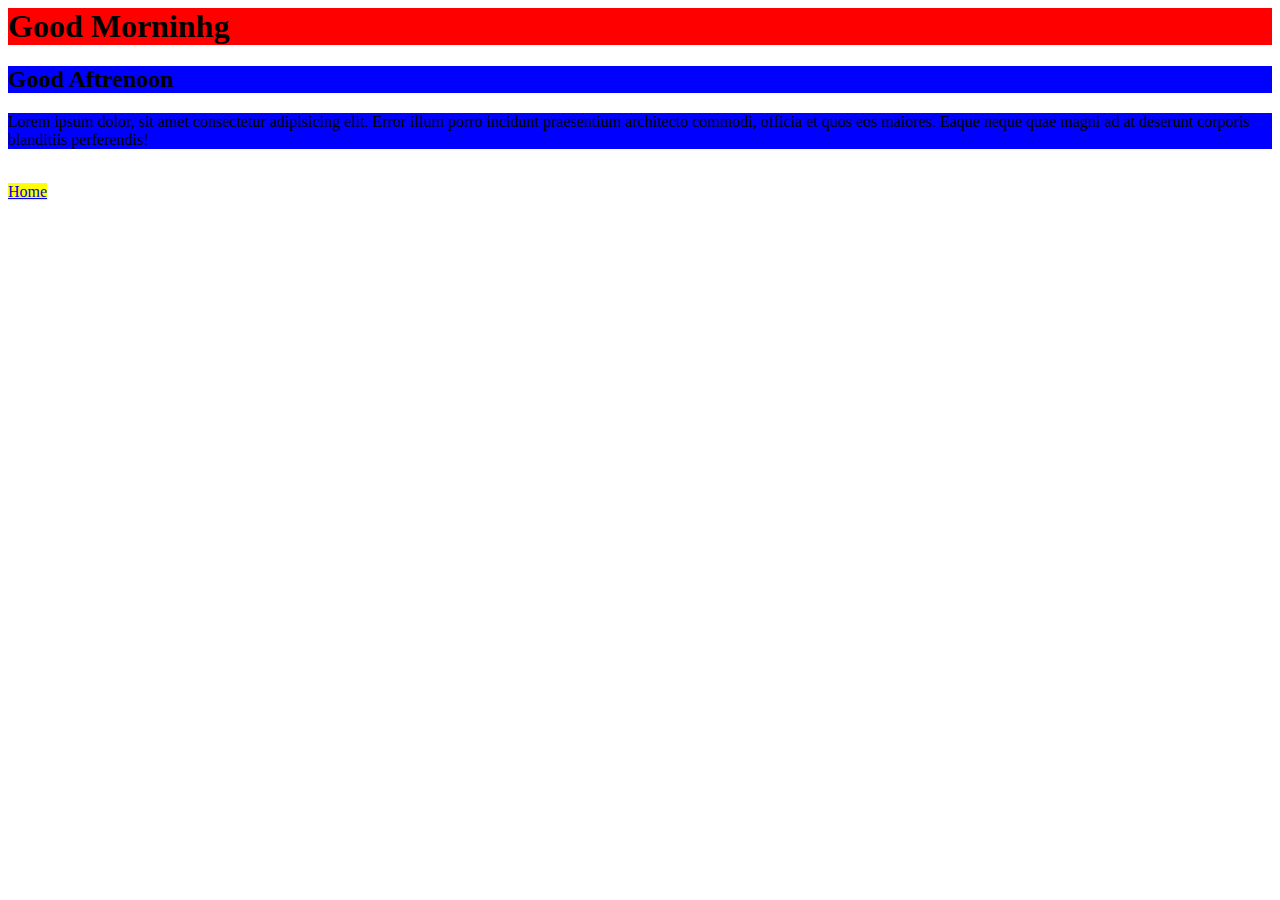
<file: 3ways/index.html>
<html>
    <head>
        <style>
            h2,p{
                background-color:blue;
            }
        </style>
        <link rel="stylesheet" href="./one.css"/>

    </head>
    <body>
        <h1 style="background-color:red;">Good Morninhg</h1>
        <h2>Good Aftrenoon</h2>
        <p>Lorem ipsum dolor, sit amet consectetur adipisicing elit. Error illum porro incidunt praesentium architecto commodi, officia et quos eos maiores. Eaque neque quae magni ad at deserunt corporis blanditiis perferendis!</p>
        <br>
        <a href="#">Home</a>
    </body>
</html>
</file>
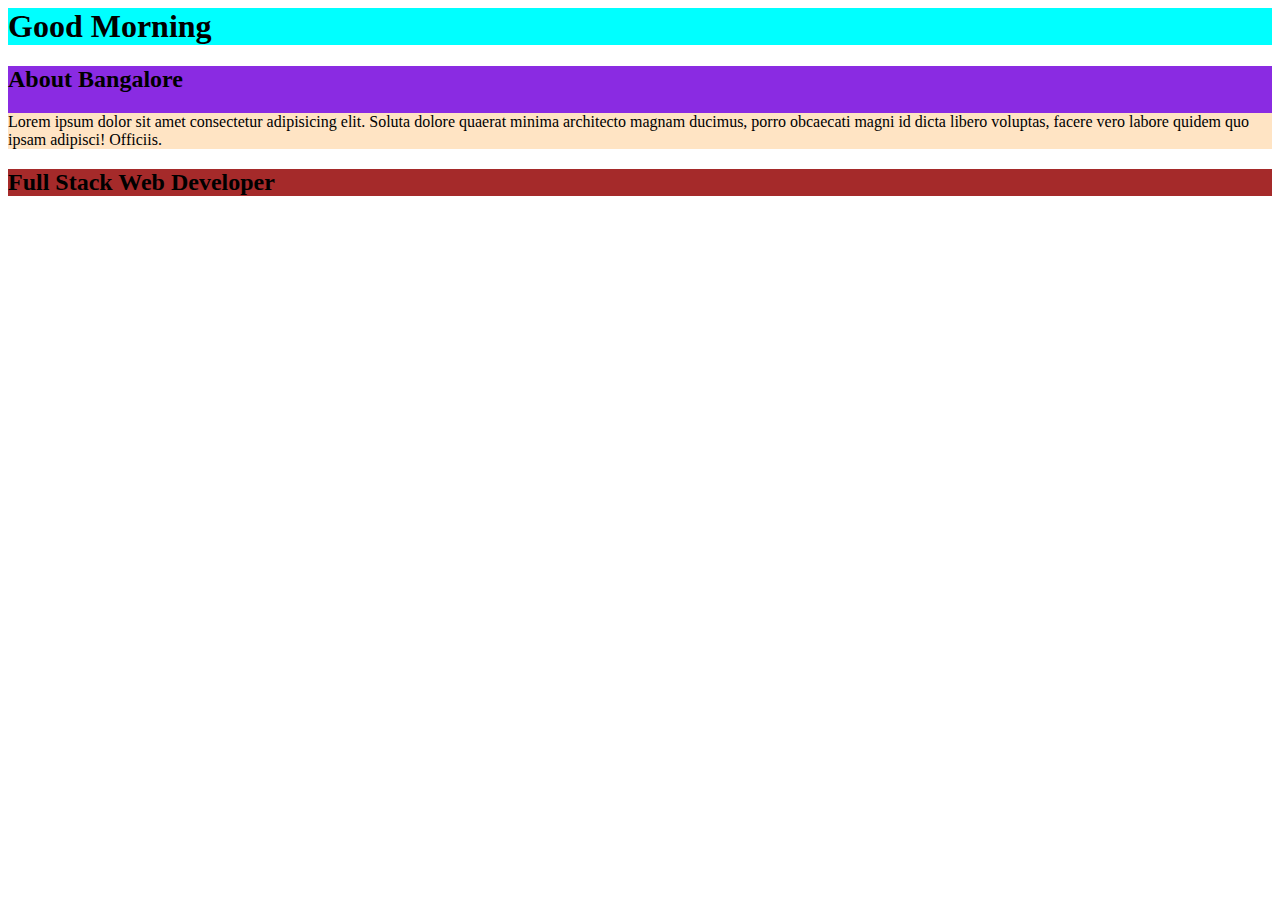
<file: class id selector/index.html>
<html>
    <head>
      <link rel="stylesheet" href="./style.css"/>
    </head>
    <body>
       <h1 class="alia">Good Morning</h1>
       <div class="rajni">
        <h2>About Bangalore</h2>
        <p class="ks">Lorem ipsum dolor sit amet consectetur adipisicing elit. Soluta dolore quaerat minima architecto magnam ducimus, porro obcaecati magni id dicta libero voluptas, facere vero labore quidem quo ipsam adipisci! Officiis.</p>
       </div>
       <h2 id="abc">Full Stack Web Developer</h2>
    </body>
</html>
</file>
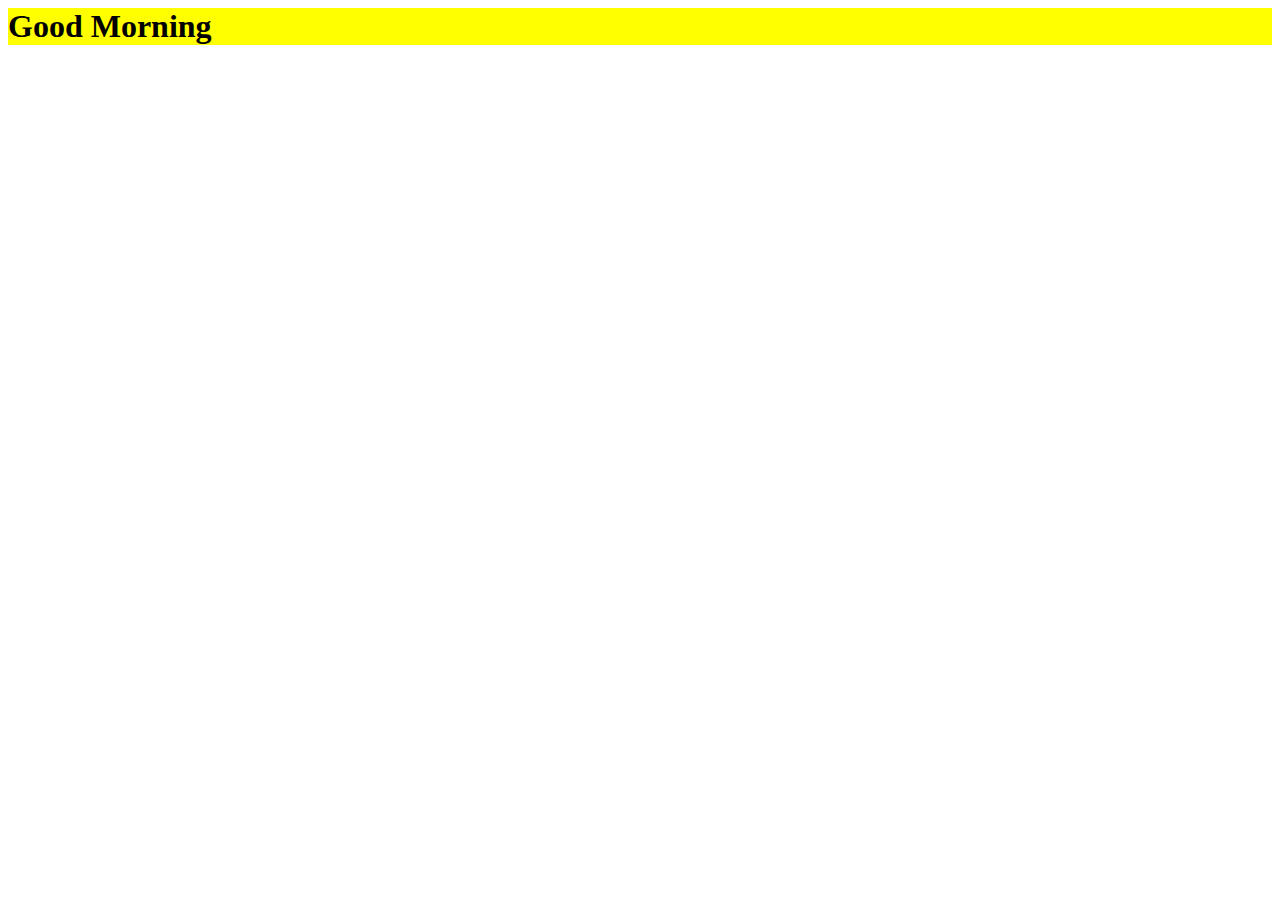
<file: Rule-1/index.html>
<html>
    <head>
        <style>
            h1{
                background-color:blue;
            }
        </style>
        <link rel="stylesheet" href="./one.css"/>
    </head>
    <body>
        <!--<h1 style="background-color:red;">Good Morning</h1> -->
        <h1>Good Morning</h1>
    </body>
</html>
</file>
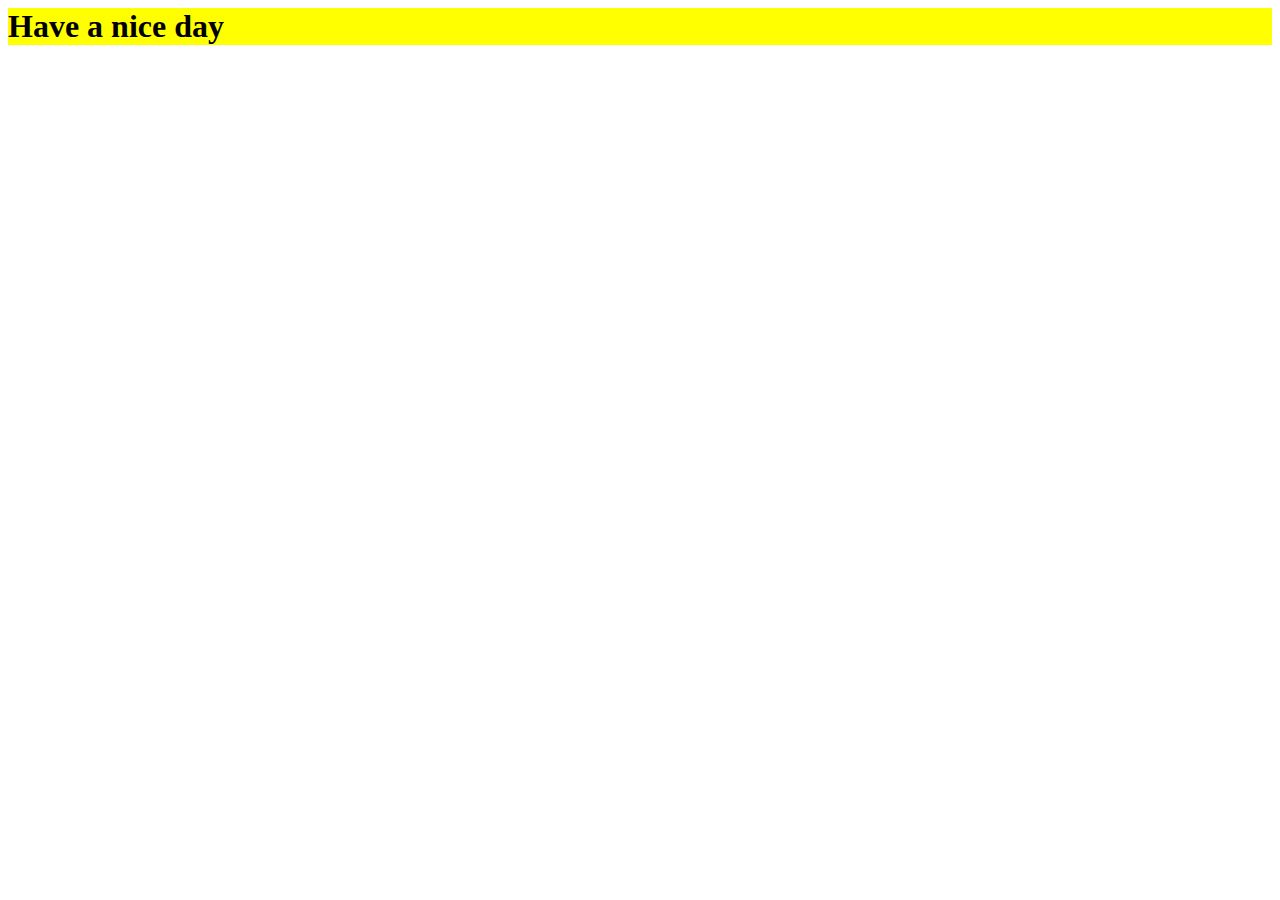
<file: Rule-2/index.html>
<html>
    <head>
      <style>
        h1{
            background-color: aqua;
        }
      </style>
        <link rel="stylesheet" href="./styles.css"/>
    </head>
    <body>
       <!---- <h1 class="abc" id="xyz" style="background-color: red;">Have a nice day</h1>  -->
       <!---- <h1 class="abc" id="xyz">Have a nice day</h1> -->
        <h1 class="abc">Have a nice day</h1>
    </body>

 </html>
</file>
<file: 3ways/one.css>
span,a{
   background-color:yellow ;
}
</file>
<file: class id selector/style.css>
.vijay{
    background-color: blue;
}
.alia{
    background-color: aqua;
}
.rajni{
    background-color: blueviolet;
}
.ks{
    background-color: bisque;
}
#abc{
    background-color: brown;
}
</file>
<file: Rule-1/one.css>
h1{
    background-color:yellow;
}
</file>
<file: Rule-2/styles.css>
h1{
    background-color: blue;
}
.abc{
    background-color: yellow;
}
#xyz{
    background-color: green;
}
</file>
